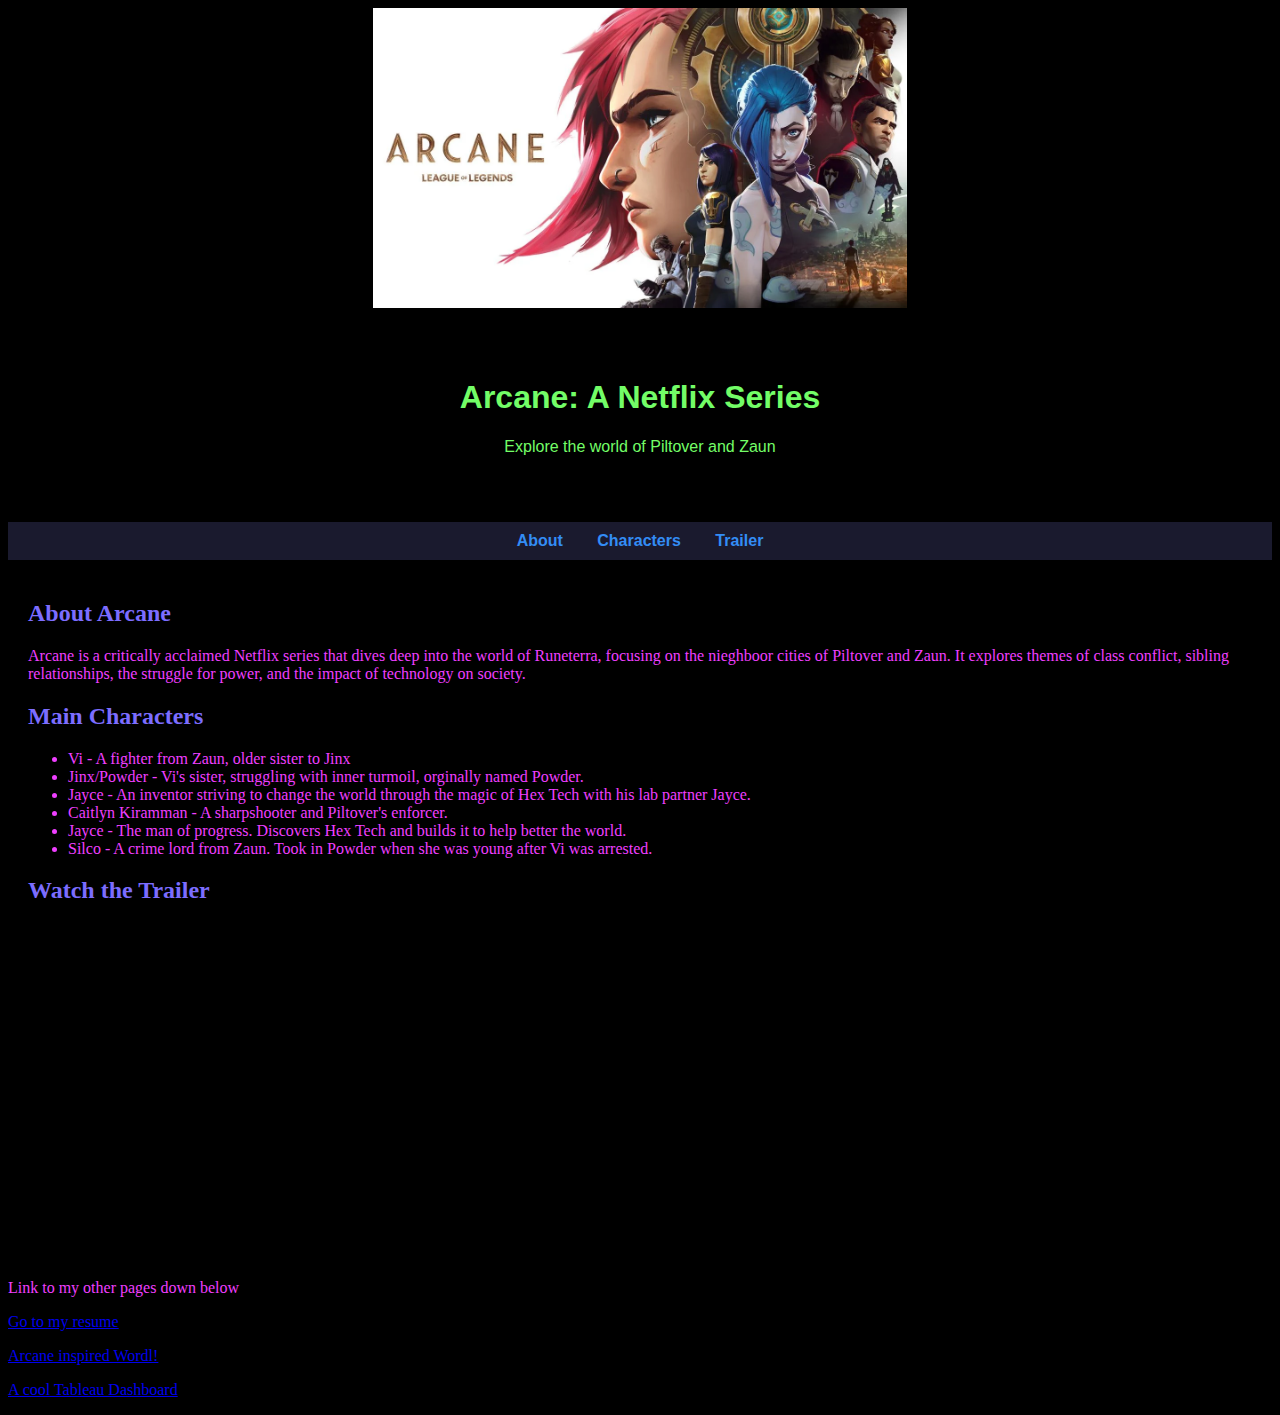
<file: index.html>
<!DOCTYPE html>

<head>
    <title>Arcane: A Netflix Series</title>
    <link rel="stylesheet" href="style.css">
    <img src="images/poster.webp" alt="A poster with the main characters."" height="300" style="display:block; margin: 0 auto;"

</head>


<body>
    <header>
        <h1>Arcane: A Netflix Series</h1>
        <p>Explore the world of Piltover and Zaun</p>
    </header>

    <nav>
        <a href="#about-arcane">About</a>
        <a href="#characters">Characters</a>
        <a href="#youtube-video">Trailer</a>
    </nav>
    <div class="content">
        <h2 id="about-arcane">About Arcane</h2>
        <p>
        <norm>Arcane is a critically acclaimed Netflix series that dives deep into the world of Runeterra, focusing on the nieghboor cities of Piltover and Zaun. 
            It explores themes of class conflict, sibling relationships, the struggle for power, and the impact of technology on society.

        <h2 id="characters">Main Characters</h2>
        <ul>
            <norm> <li>Vi - A fighter from Zaun, older sister to Jinx</li>
            <li>Jinx/Powder - Vi's sister, struggling with inner turmoil, orginally named Powder.</li>
            <li>Jayce - An inventor striving to change the world through the magic of Hex Tech with his lab partner Jayce.</li>
            <li>Caitlyn Kiramman - A sharpshooter and Piltover's enforcer.</li>
            <li>Jayce - The man of progress. Discovers Hex Tech and builds it to help better the world.</li>
            <li>Silco - A crime lord from Zaun. Took in Powder when she was young after Vi was arrested.</li>
        </norm>
           
        </ul>

        <h2 id="youtube-video">Watch the Trailer</h2>
        <iframe width="560" height="315" 
                src="https://www.youtube.com/embed/fXmAurh012s" 
                title="Arcane Official Trailer" 
                frameborder="0" 
                allow="accelerometer; autoplay; clipboard-write; encrypted-media; gyroscope; picture-in-picture; web-share" 
                allowfullscreen>
        </iframe>
    </div>

   
    <div>  </nav>
    
    <norm>
        <p>Link to my other pages down below </p>
        <a href="https://maddym04.github.io/IS-201-/index.html" class="button">Go to my resume </a>
        <p> <a href="game.html" class="button">Arcane inspired Wordl!</a></p>
        <P> <a href="tab.html" class="button" >A cool Tableau Dashboard</a>
       
    </norm>
</div>

  

</body>




</html>
</file>
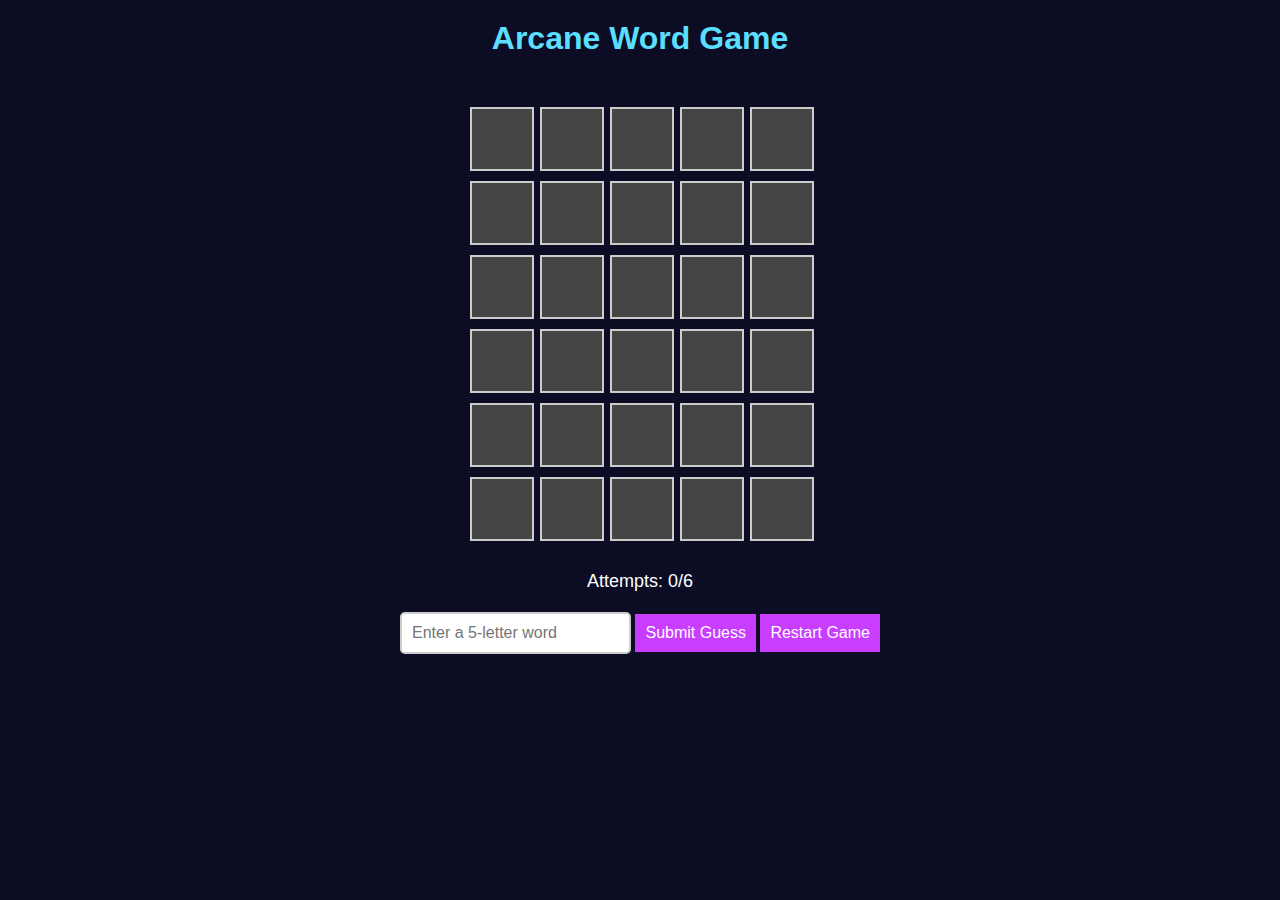
<file: game.html>
<!DOCTYPE html>
<html lang="en">
<head>
  <meta charset="UTF-8">
  <meta name="viewport" content="width=device-width, initial-scale=1.0">
  <title>Arcane Word Guessing Game</title>
  <style>
    body {
      font-family: Arial, sans-serif;
      text-align: center;
      margin: 0;
      padding: 0;
      background-color: #0c0d25;
      color: #fff;
    }

    h1 {
      margin-top: 20px;
      color: #5bdeff;
    }

    .word-grid {
      display: grid;
      grid-template-columns: repeat(5, 60px);
      gap: 10px;
      justify-content: center;
      margin-top: 50px;
    }

    .cell {
      width: 60px;
      height: 60px;
      background-color: #444;
      border: 2px solid #ccc;
      display: flex;
      justify-content: center;
      align-items: center;
      font-size: 20px;
      font-weight: bold;
      color: #fff;
    }

    .cell.correct {
      background-color: #2ecc71;
    }

    .cell.wrong-position {
      background-color: #f39c12;
    }

    .cell.incorrect {
      background-color: #e74c3c;
    }

    .attempts {
      margin-top: 30px;
      font-size: 18px;
    }

    input {
      padding: 10px;
      margin-top: 20px;
      font-size: 16px;
      color: #333;
      border: 2px solid #ccc;
      border-radius: 5px;
    }

    button {
      padding: 10px;
      margin-top: 10px;
      background-color: #c83dff;
      border: none;
      color: white;
      font-size: 16px;
      cursor: pointer;
    }

    button:hover {
      background-color: #8cff9f;
    }
  </style>
</head>
<body>

  <h1>Arcane Word Game</h1>

  <div class="word-grid">
    <!-- 6 rows, 5 columns for each guess -->
    <div class="cell" id="row-1-col-1"></div>
    <div class="cell" id="row-1-col-2"></div>
    <div class="cell" id="row-1-col-3"></div>
    <div class="cell" id="row-1-col-4"></div>
    <div class="cell" id="row-1-col-5"></div>
    <div class="cell" id="row-2-col-1"></div>
    <div class="cell" id="row-2-col-2"></div>
    <div class="cell" id="row-2-col-3"></div>
    <div class="cell" id="row-2-col-4"></div>
    <div class="cell" id="row-2-col-5"></div>
    <div class="cell" id="row-3-col-1"></div>
    <div class="cell" id="row-3-col-2"></div>
    <div class="cell" id="row-3-col-3"></div>
    <div class="cell" id="row-3-col-4"></div>
    <div class="cell" id="row-3-col-5"></div>
    <div class="cell" id="row-4-col-1"></div>
    <div class="cell" id="row-4-col-2"></div>
    <div class="cell" id="row-4-col-3"></div>
    <div class="cell" id="row-4-col-4"></div>
    <div class="cell" id="row-4-col-5"></div>
    <div class="cell" id="row-5-col-1"></div>
    <div class="cell" id="row-5-col-2"></div>
    <div class="cell" id="row-5-col-3"></div>
    <div class="cell" id="row-5-col-4"></div>
    <div class="cell" id="row-5-col-5"></div>
    <div class="cell" id="row-6-col-1"></div>
    <div class="cell" id="row-6-col-2"></div>
    <div class="cell" id="row-6-col-3"></div>
    <div class="cell" id="row-6-col-4"></div>
    <div class="cell" id="row-6-col-5"></div>
  </div>

  <div class="attempts">Attempts: <span id="attempts-count">0</span>/6</div>

  <input type="text" id="guess-input" maxlength="5" placeholder="Enter a 5-letter word">
  <button onclick="submitGuess()">Submit Guess</button>
  <button onclick="restartGame()">Restart Game</button>

  <script>
    const words = ['jayce', 'silco', 'magic', 'fight', 'blimp', 'power', 'cakes', 'boxer', 'roses'];
    let wordToGuess;
    let attempts = 0;
    const maxAttempts = 6;
    const guessedWords = [];

    // Start or restart the game
    function startGame() {
      wordToGuess = words[Math.floor(Math.random() * words.length)];
      attempts = 0;
      guessedWords.length = 0; // clear previous guesses
      updateAttemptCount();
      resetGrid();
    }

    // Function to handle guess submission
    function submitGuess() {
      const guessInput = document.getElementById('guess-input');
      const guess = guessInput.value.toLowerCase();
      if (guess.length !== 5 || !/^[a-z]+$/.test(guess)) {
        alert("Please enter a valid 5-letter word.");
        return;
      }

      if (guessedWords.includes(guess)) {
        alert("You've already guessed that word.");
        return;
      }

      if (attempts >= maxAttempts) {
        alert("You've used all attempts! The word was: " + wordToGuess);
        return;
      }

      guessedWords.push(guess);
      attempts++;
      updateAttemptCount();
      displayGuessFeedback(guess);
      guessInput.value = '';

      if (guess === wordToGuess) {
        alert("Congratulations! You've guessed the word!");
        return;
      }

      if (attempts === maxAttempts) {
        alert("Game over! The word was: " + wordToGuess);
      }
    }

    function updateAttemptCount() {
      document.getElementById('attempts-count').innerText = attempts;
    }

    function displayGuessFeedback(guess) {
      const row = attempts; // the row to fill
      const feedback = getFeedback(guess);

      for (let i = 0; i < 5; i++) {
        const cell = document.getElementById(`row-${row}-col-${i + 1}`);
        cell.innerText = guess[i].toUpperCase();
        cell.classList.remove('correct', 'wrong-position', 'incorrect');
        cell.classList.add(feedback[i]);
      }
    }

    function getFeedback(guess) {
      const feedback = [];
      for (let i = 0; i < 5; i++) {
        if (guess[i] === wordToGuess[i]) {
          feedback.push('correct');
        } else if (wordToGuess.includes(guess[i])) {
          feedback.push('wrong-position');
        } else {
          feedback.push('incorrect');
        }
      }
      return feedback;
    }

    function resetGrid() {
      for (let row = 1; row <= 6; row++) {
        for (let col = 1; col <= 5; col++) {
          const cell = document.getElementById(`row-${row}-col-${col}`);
          cell.innerText = '';
          cell.classList.remove('correct', 'wrong-position', 'incorrect');
        }
      }
    }

    // Restart the game
    function restartGame() {
      startGame();
      document.getElementById('guess-input').value = '';
    }

    // Start the first game when the page loads
    window.onload = startGame;
  </script>

</body>
</html>
</file>
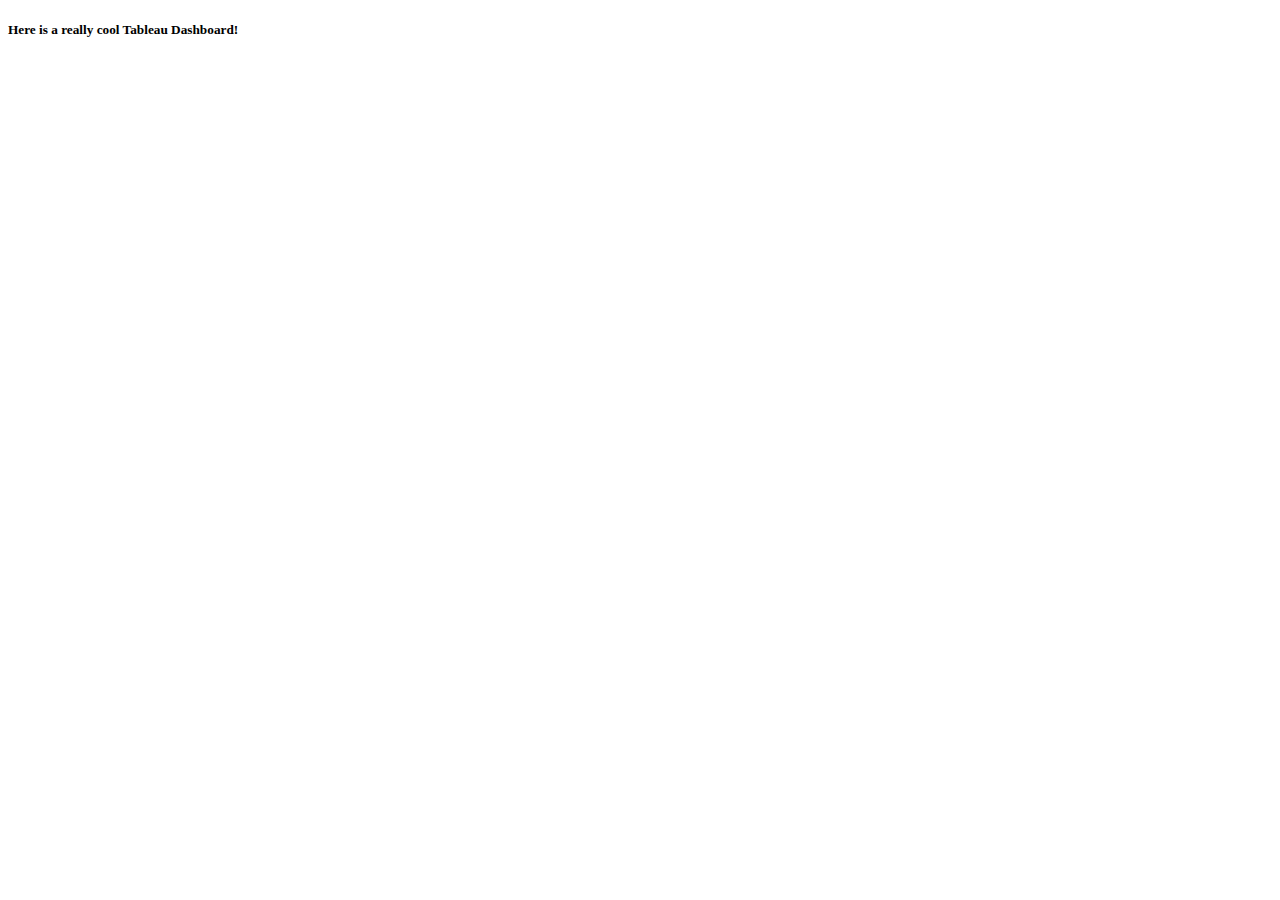
<file: tab.html>
<!DOCTYPE html>


<html>
    <head>
        <title>Tableau Dashboard </title>
    </head>
    <body>
        <h5>Here is a really cool Tableau Dashboard!</h5>
        <div class='tableauPlaceholder' id='viz1734565617038' style='position: relative'><noscript><a href='#'><img alt='Greatest Albums of All Time '
            src='https:&#47;&#47;public.tableau.com&#47;static&#47;images&#47;JB&#47;JB75D8TNF&#47;1_rss.png' style='border: none' /></a></noscript><object class='tableauViz'
              style='display:none;'><param name='host_url' value='https%3A%2F%2Fpublic.tableau.com%2F' /> <param name='embed_code_version' value='3' /> <param name='path'
               value='shared&#47;JB75D8TNF' /> <param name='toolbar' value='yes' />
               <param name='static_image' value='https:&#47;&#47;public.tableau.com&#47;static&#47;images&#47;JB&#47;JB75D8TNF&#47;1.png' /> 
               <param name='animate_transition' value='yes' /><param name='display_static_image' value='yes' /><param name='display_spinner' value='yes' />
               <param name='display_overlay' value='yes' /><param name='display_count' value='yes' /><param name='language' value='en-US' /></object></div>                
               <script type='text/javascript'>                    var divElement = document.getElementById('viz1734565617038');                 
                  var vizElement = divElement.getElementsByTagName('object')[0];                    vizElement.style.width='1120px';vizElement.style.height='1732px';                    
                  var scriptElement = document.createElement('script');                    scriptElement.src = 'https://public.tableau.com/javascripts/api/viz_v1.js';                    
                  // vizElement.parentNode.insertBefore(scriptElement, vizElement);                </script>
    </body>
</html>
</file>
<file: style.css>
<style>
body {
    font-family: 'Arial', sans-serif;
    margin: 0;
    padding: 0;
    background-color: #000000;
    color: #67b6ff;
}
header {
    color: rgb(115, 253, 103);
    text-align: center;
    padding: 50px 0;
    font-family: Arial, Helvetica, sans-serif;
}
nav {
    background-color: #1a1a2e;
    color: rgb(255, 132, 239);
    padding: 10px;
    text-align: center;
    font-family: Arial, Helvetica, sans-serif;
}
nav a {
    color: rgb(51, 141, 245);
    margin: 0 15px;
    text-decoration: none;
    font-weight: bold;
}
nav a:hover {
    color: #cc7986;
}
.content {
    padding: 20px;
}
.content h2 {
    color: #7c6dff;
}
.embedded-list {
    margin: 20px 0;
}
body {
    background-color: black;
}

norm {
    color: #ef3fff;
}
links {
    color: #7c6dff;
}
</style>
</file>
